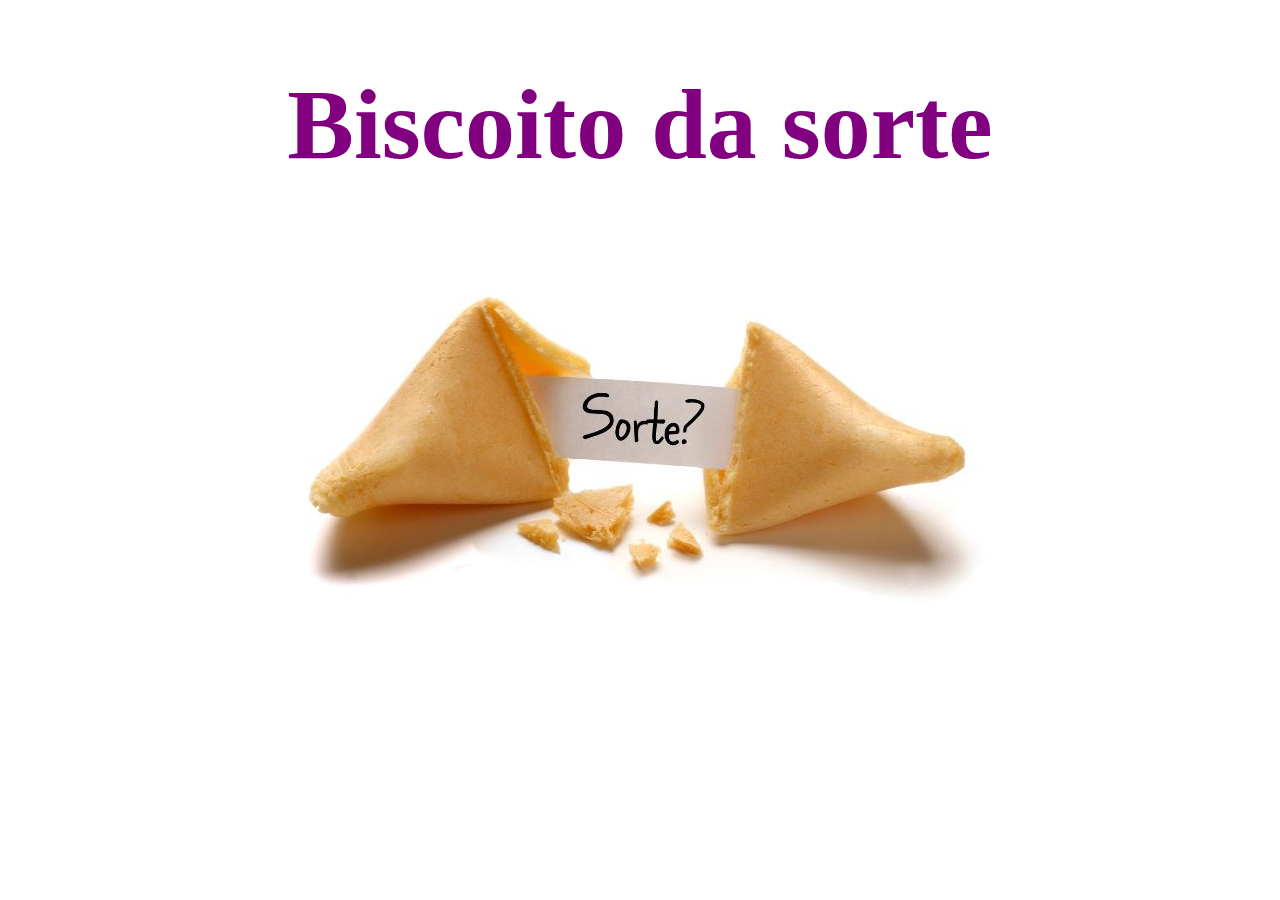
<file: biscoito-da-sorte/index.html>
<!DOCTYPE html>
<html lang="en">
<head>
    <meta charset="UTF-8">
    <meta name="viewport" content="width=device-width, initial-scale=1.0">
    <meta http-equiv="X-UA-Compatible" content="ie=edge">
    <link rel="stylesheet" href="./assets/style.css">
    <script src="./assets/script.js"></script>
    <title>Biscoito da sorte</title>
</head>
<body>
    <div>
        <h1>Biscoito da sorte</h1>
        <img onclick="fraseDaSorte()" src="./assets/biscoito.jpg" alt="imagem de um biscoito da sorte">
        <p id="paragrafo"></p>
    </div>
</body>
</html>
</file>
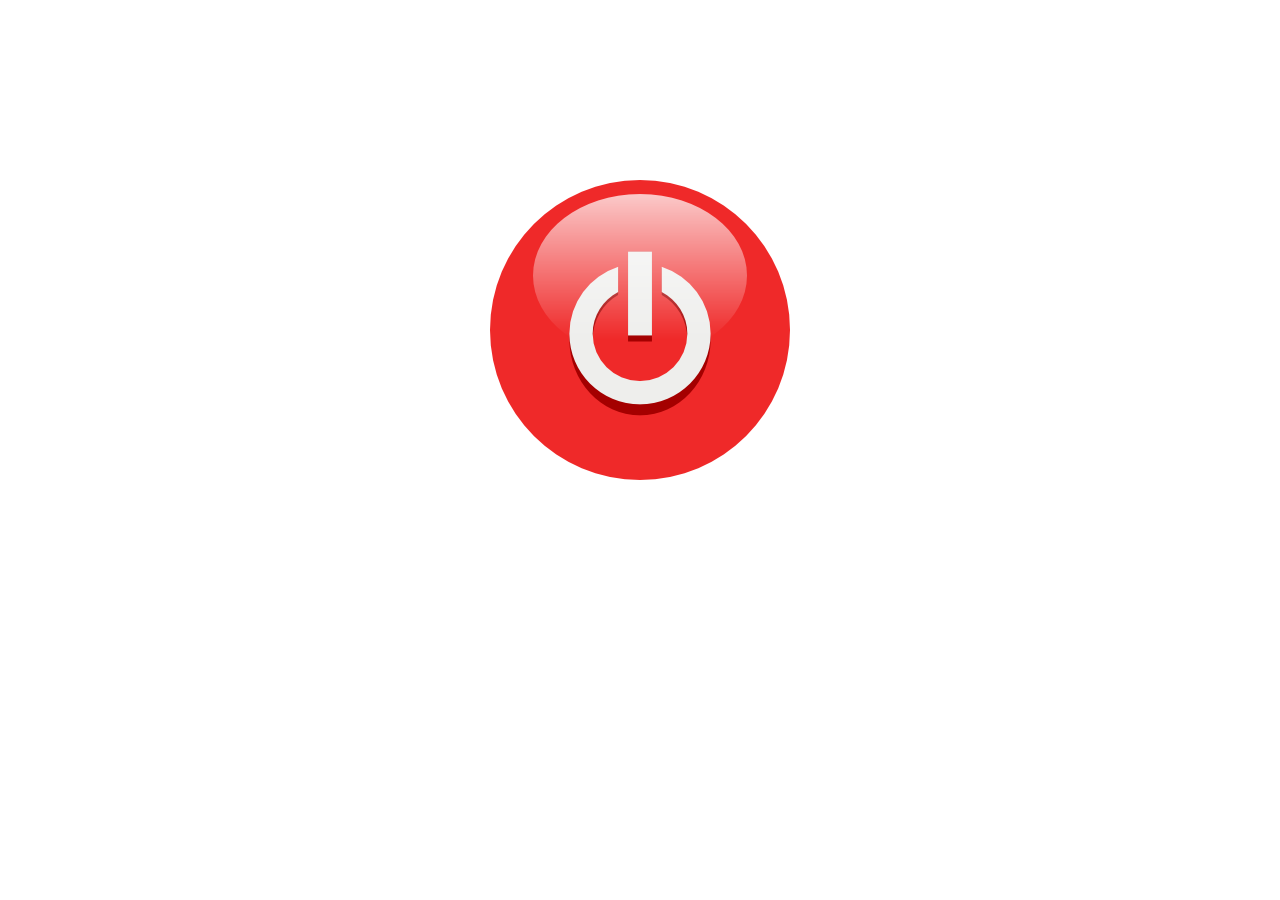
<file: botao-desliga/index.html>
<!DOCTYPE html>
<html lang="en">
<head>
    <meta charset="UTF-8">
    <meta name="viewport" content="width=device-width, initial-scale=1.0">
    <meta http-equiv="X-UA-Compatible" content="ie=edge">
    <link rel="stylesheet" href="./style.css">
    <script src="./script.js"></script>
    <title>Botão de desligar</title>
</head>
<body style ="background: white" id="fundo">
    <img onclick="desliga()" src="./assets/botao.png" alt="Botão de desligar">
</body>
</html>
</file>
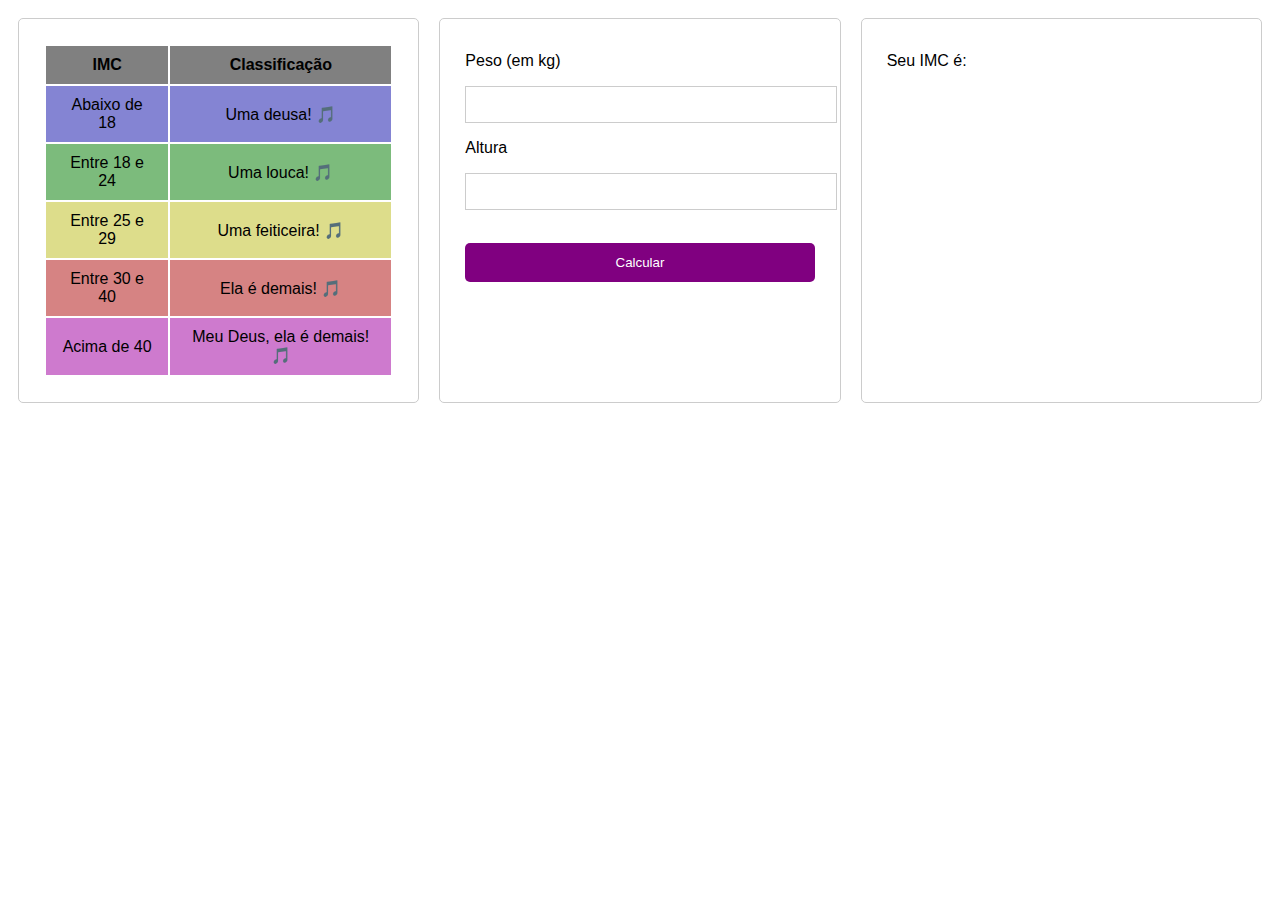
<file: calculador-imc-empoderado/index.html>
<!DOCTYPE html>
<html lang="en">
<head>
    <meta charset="UTF-8">
    <meta name="viewport" content="width=device-width, initial-scale=1.0">
    <meta http-equiv="X-UA-Compatible" content="ie=edge">
    <link rel="stylesheet" href="./style.css">
    <script src="./script.js"></script>
    <title>Calculador de IMC Empoderado</title>
</head>
<body>
    <div class="content">
        <div id="table" class="col">
            <table>
                <thead>
                    <tr>
                        <th>IMC</th>
                        <th>Classificação</th>
                    </tr>
                </thead>
                <tbody>
                    <tr class="linha1"><td>Abaixo de 18</td><td>Uma deusa! 🎵</td></tr>
                    <tr class="linha2"><td>Entre 18 e 24</td><td>Uma louca! 🎵</td></tr>
                    <tr class="linha3"><td>Entre 25 e 29</td><td>Uma feiticeira! 🎵</td></tr>
                    <tr class="linha4"><td>Entre 30 e 40</td><td>Ela é demais! 🎵</td></tr>
                    <tr class="linha5"><td>Acima de 40</td><td>Meu Deus, ela é demais! 🎵</td></tr>
                </tbody>
            </table>
        </div>
        <div id="calc" class="col">
            <label for="">Peso (em kg)</label>
            <input id="peso" type="text">
            <label for="">Altura</label>
            <input id="altura" type="text">
            <button onclick="calculoIMC()">Calcular</button>
        </div>
        <div class="col">
            <p>Seu IMC é:</p>
            <p id="resposta"></p>
            <div id="lugarGif"></div>
        </div>
    </div>
</body>
</html>
</file>
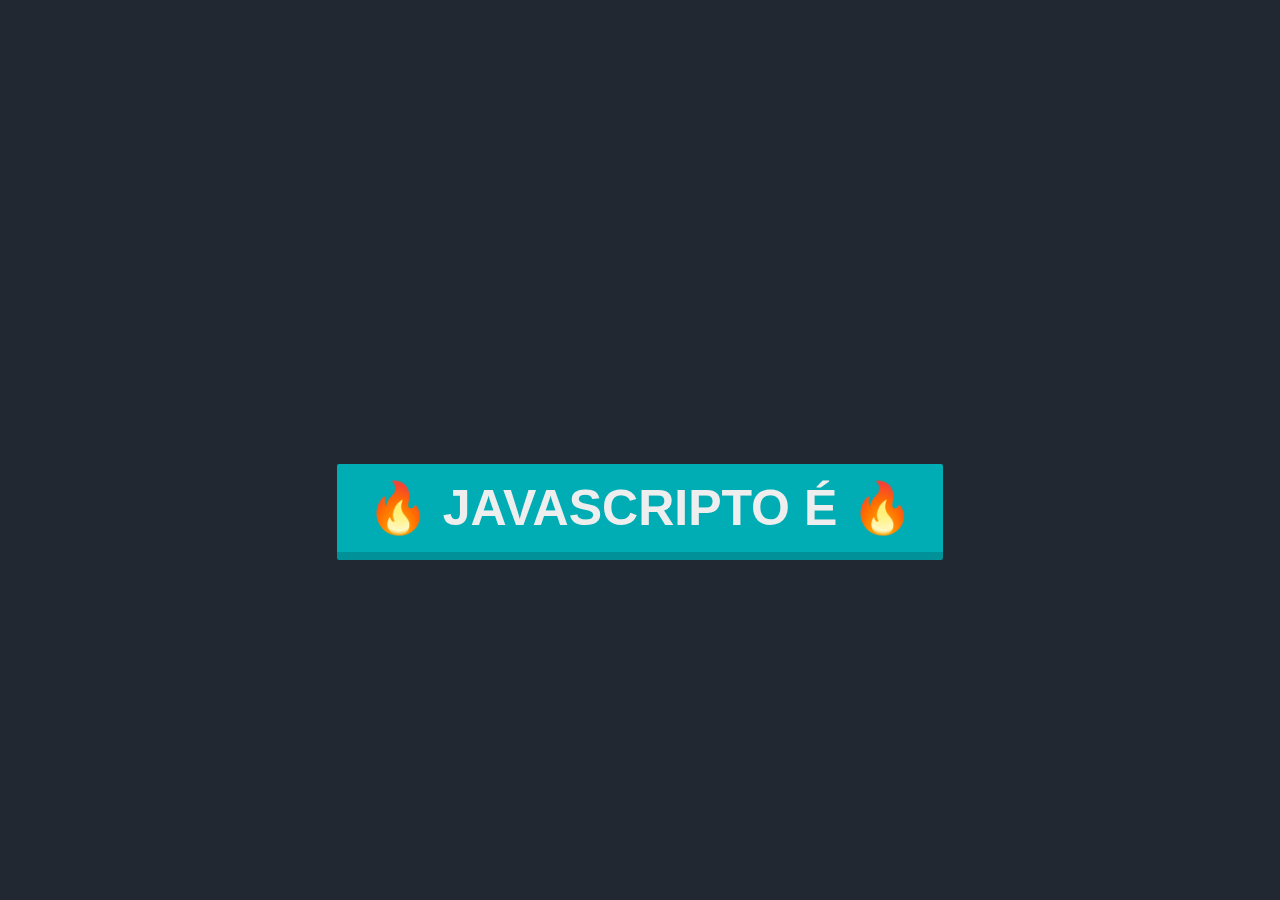
<file: javascripto/index.html>
<!DOCTYPE html>
<html lang="en">
<head>
    <meta charset="UTF-8">
    <meta name="viewport" content="width=device-width, initial-scale=1.0">
    <meta http-equiv="X-UA-Compatible" content="ie=edge">
    <link rel="stylesheet" href="./style.css">
    <script src="./script.js"></script>
    <title>Javascripto é...</title>
</head>
<body>
    <div class="container">
        <div class="text">
            <h2 id="titulo"></h2>
        </div>
        <button onclick="elogiar()" id="go" class="hvr-buzz-out">🔥 Javascripto é 🔥</button>
    </div>
</body>
</html>
</file>
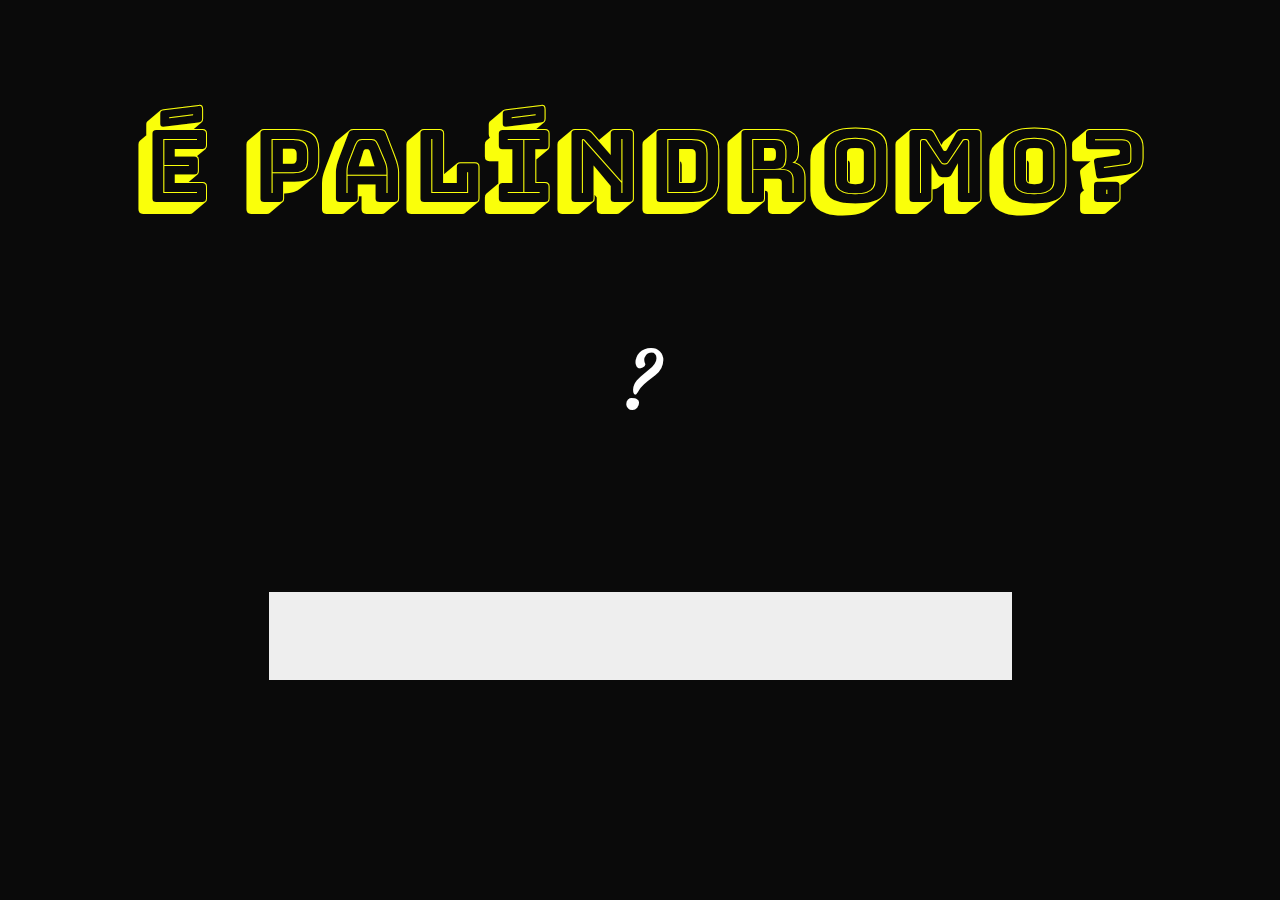
<file: palindromo/index.html>
<!DOCTYPE html>
<html lang="en">
<head>
    <meta charset="UTF-8">
    <meta name="viewport" content="width=device-width, initial-scale=1.0">
    <meta http-equiv="X-UA-Compatible" content="ie=edge">
    <link href="https://fonts.googleapis.com/css?family=Courgette|Passion+One" rel="stylesheet">
    <link href="https://fonts.googleapis.com/css?family=Bungee+Shade" rel="stylesheet">
    <link rel="stylesheet" href="./style.css">
    <script src="./script.js"></script>
    <title>Jogo da adivinhação</title>
</head>
<body>
    
    <div>
        <p id="titulo">É palíndromo?</p>
        <p id="resposta">?</p>
        <input id="input" type="text" oninput="palindromo()">
    </div>
            
</body>
</html>
</file>
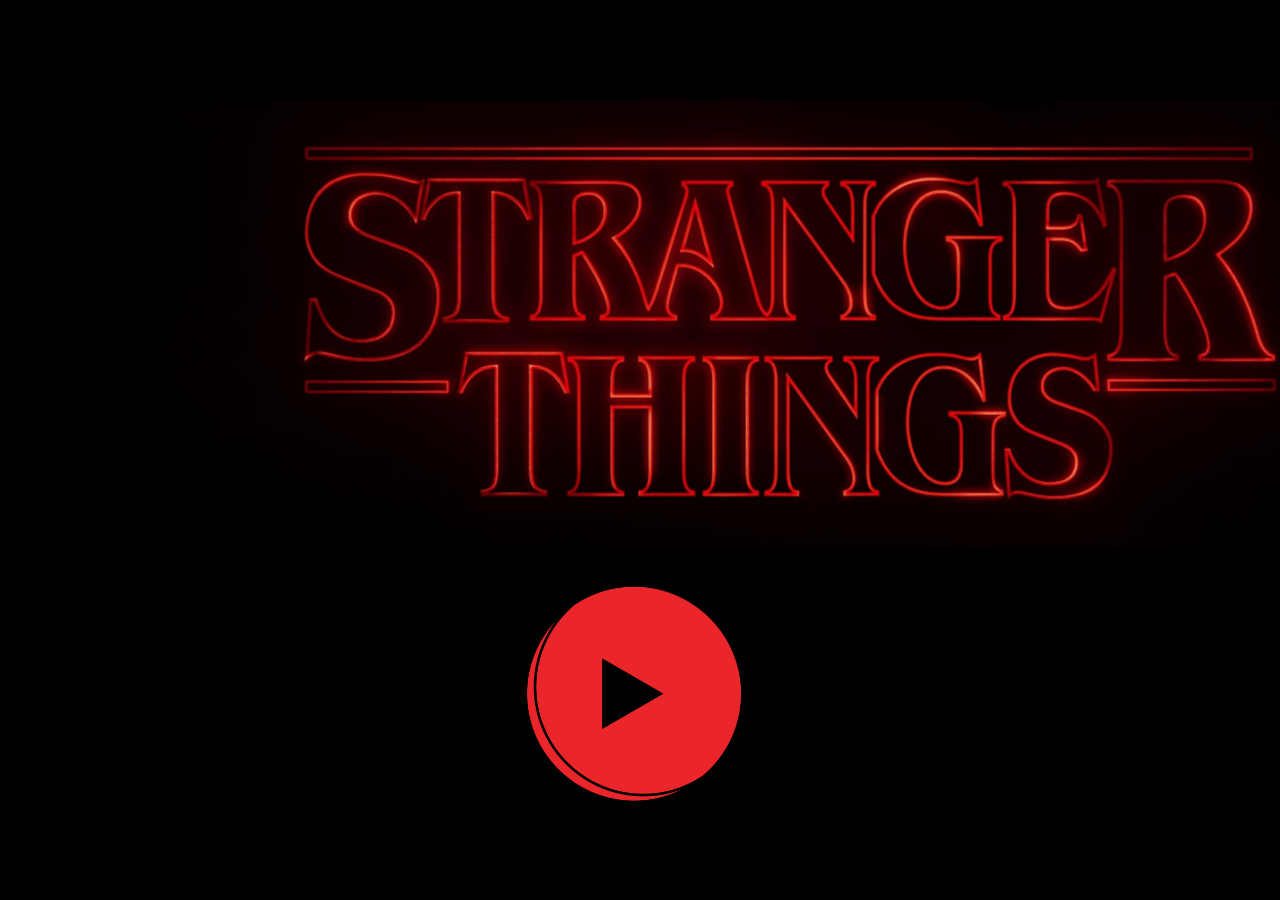
<file: stranger-things/index.html>
<!DOCTYPE html>
<html lang="en">
<head>
    <meta charset="UTF-8">
    <meta name="viewport" content="width=device-width, initial-scale=1.0">
    <meta http-equiv="X-UA-Compatible" content="ie=edge">
    <link rel="stylesheet" href="./style.css">
    <script src="./script.js"></script>
    <title>Stranger Things</title>
</head>

<audio id="audio" src="./assets/abertura.mp3"></audio>

<body>
    <img class="logo" src="./assets/strangerthings.png" alt="Logo da série">
    <img onclick="tocar()" class="botao" src="./assets/play.png" alt="Botão vermelho">
</body>
</html>
</file>
<file: biscoito-da-sorte/assets/style.css>
body{
    color: purple;
    text-align: center;
    font-size: 50px;
}
</file>
<file: botao-desliga/style.css>
body{
    text-align: center;
    margin: 0;
}

img{
    margin-top: 20vh 
}
</file>
<file: calculador-imc-empoderado/style.css>
body{
    font-family: sans-serif;
}

.content{
    display: flex;
}

.col{
    width: 35%;
    display: flex;
    flex-direction: column;
    align-items: flex-start;
    padding: 25px;
    margin: 10px;
    border: 1px solid #ccc;
    border-radius: 5px;
}

table{
    width: 100%    
}

label, input, p{
    margin: 8px 0;
}

input{
    border: solid 1px #ccc;
    width: 100%;
    padding: 10px;
}

button{
    padding: 12px;
    border: none;
    border-radius: 5px;
    display: block;
    background-color: purple;
    width: 100%;
    color: white;
    margin-top: 25px;
    cursor: pointer;
}

th{
    background: gray;
}

td, th{
    padding: 10px 16px;
    text-align: center;
}

.linha1{padding: 10px; background: rgb(132, 132, 211)}
.linha2{padding: 10px; background: rgb(124, 187, 124)}
.linha3{padding: 10px; background: rgb(221, 221, 139)}
.linha4{padding: 10px; background: rgb(214, 131, 131)}
.linha5{padding: 10px; background: rgb(206, 122, 206)}
</file>
<file: javascripto/style.css>
body {
    text-align: center;
    font-family: sans-serif;
    background: #222831;
    height: 100vh;
    margin: 0;
    padding: 0;
    
    }
    
    h2 {
    font-size: 150px;
    color: #EEEEEE;
    }
    
    #titulo {
    color: #00ADB5;
    }
    
    #go {
    font-family: sans-serif;
    font-weight: 600;
    background: #00ADB5;
    border: none;
    border-radius: 2px;
    padding: 15px 30px;
    font-size: 50px;
    color: #EEEEEE;
    border-bottom: solid 8px #009199;
    text-transform: uppercase;
    transition: all 100ms ease;
    }
    
    #go:active {
    background: #00bcc4;
    cursor: pointer !important;
    border-bottom: solid 3px #009199;
    }
    
    #go:hover {
    background: #00bcc4;
    cursor: pointer !important;
    }
    
    .container {
    display: flex;
    align-items: center;
    justify-content: center;
    flex-direction: column;
    height: 100%;
    
    }
    
    /* Buzz Out */
    @-webkit-keyframes hvr-buzz-out {
    10% {
        -webkit-transform: translateX(3px) rotate(2deg);
        transform: translateX(3px) rotate(2deg);
    }
    
    20% {
        -webkit-transform: translateX(-3px) rotate(-2deg);
        transform: translateX(-3px) rotate(-2deg);
    }
    
    30% {
        -webkit-transform: translateX(3px) rotate(2deg);
        transform: translateX(3px) rotate(2deg);
    }
    
    40% {
        -webkit-transform: translateX(-3px) rotate(-2deg);
        transform: translateX(-3px) rotate(-2deg);
    }
    
    50% {
        -webkit-transform: translateX(2px) rotate(1deg);
        transform: translateX(2px) rotate(1deg);
    }
    
    60% {
        -webkit-transform: translateX(-2px) rotate(-1deg);
        transform: translateX(-2px) rotate(-1deg);
    }
    
    70% {
        -webkit-transform: translateX(2px) rotate(1deg);
        transform: translateX(2px) rotate(1deg);
    }
    
    80% {
        -webkit-transform: translateX(-2px) rotate(-1deg);
        transform: translateX(-2px) rotate(-1deg);
    }
    
    90% {
        -webkit-transform: translateX(1px) rotate(0);
        transform: translateX(1px) rotate(0);
    }
    
    100% {
        -webkit-transform: translateX(-1px) rotate(0);
        transform: translateX(-1px) rotate(0);
    }
    }
    
    @keyframes hvr-buzz-out {
    10% {
        -webkit-transform: translateX(3px) rotate(2deg);
        transform: translateX(3px) rotate(2deg);
    }
    
    20% {
        -webkit-transform: translateX(-3px) rotate(-2deg);
        transform: translateX(-3px) rotate(-2deg);
    }
    
    30% {
        -webkit-transform: translateX(3px) rotate(2deg);
        transform: translateX(3px) rotate(2deg);
    }
    
    40% {
        -webkit-transform: translateX(-3px) rotate(-2deg);
        transform: translateX(-3px) rotate(-2deg);
    }
    
    50% {
        -webkit-transform: translateX(2px) rotate(1deg);
        transform: translateX(2px) rotate(1deg);
    }
    
    60% {
        -webkit-transform: translateX(-2px) rotate(-1deg);
        transform: translateX(-2px) rotate(-1deg);
    }
    
    70% {
        -webkit-transform: translateX(2px) rotate(1deg);
        transform: translateX(2px) rotate(1deg);
    }
    
    80% {
        -webkit-transform: translateX(-2px) rotate(-1deg);
        transform: translateX(-2px) rotate(-1deg);
    }
    
    90% {
        -webkit-transform: translateX(1px) rotate(0);
        transform: translateX(1px) rotate(0);
    }
    
    100% {
        -webkit-transform: translateX(-1px) rotate(0);
        transform: translateX(-1px) rotate(0);
    }
    }
    
    .hvr-buzz-out {
    display: inline-block;
    vertical-align: middle;
    -webkit-transform: translateZ(0);
    transform: translateZ(0);
    box-shadow: 0 0 1px rgba(0, 0, 0, 0);
    -webkit-backface-visibility: hidden;
    backface-visibility: hidden;
    -moz-osx-font-smoothing: grayscale;
    }
    .hvr-buzz-out:hover {
    -webkit-animation-name: hvr-buzz-out;
    animation-name: hvr-buzz-out;
    -webkit-animation-duration: 0.75s;
    animation-duration: 0.75s;
    -webkit-animation-timing-function: linear;
    animation-timing-function: linear;
    -webkit-animation-iteration-count: 1;
    animation-iteration-count: 1;
    }
</file>
<file: palindromo/style.css>
body {
    background-color: rgb(10, 10, 10);
    text-align: center;
}
  
#titulo {
    text-decoration: none;
    color: rgb(250, 255, 10);
    font-family: 'Bungee Shade';
    font-size: 100px;
    text-align: center;
}
  
#input{
    font-size: 100px;
    text-align: center;
}
  
#input{
    background-color: #eee;
    border: none;
    font-family: sans-serif;
    color: #000;
    padding: 15px 50px;
    text-align: center;
    text-decoration: none;
    display: inline-block;
    font-size: 50px;
    margin: 80px
}


#resposta {
    color: white;
    padding: 0px;
    display: block;
    margin-left: auto;
    text-align: center;
    font-size: 80px;
    font-family: 'Courgette', cursive;
}
</file>
<file: stranger-things/style.css>
body{
    margin: 0;
    background: black;
    text-align: center
}

.logo{
    height: 50vh;
    margin-top: 100px
}

.botao{
    height: 30vh;
    display: block;
    margin-left: auto;
    margin-right: auto;
}
</file>
